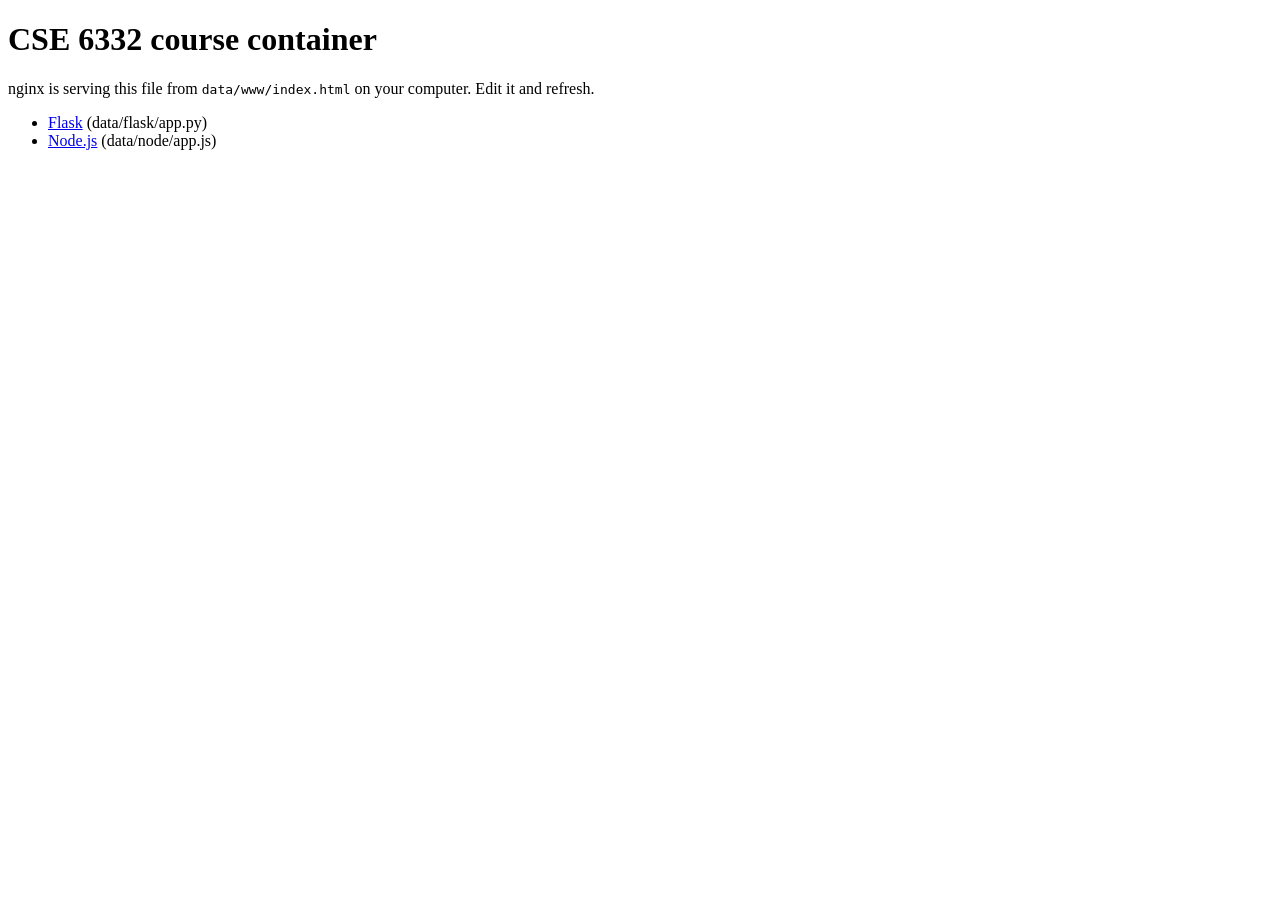
<file: seed/www/index.html>
<!doctype html>
<html lang="en">
<head><meta charset="utf-8"><title>CSE 6332 course container</title></head>
<body>
<h1>CSE 6332 course container</h1>
<p>nginx is serving this file from <code>data/www/index.html</code> on your computer. Edit it and refresh.</p>
<ul>
  <li><a href="/flask/">Flask</a> (data/flask/app.py)</li>
  <li><a href="/node/">Node.js</a> (data/node/app.js)</li>
</ul>
</body>
</html>
</file>
